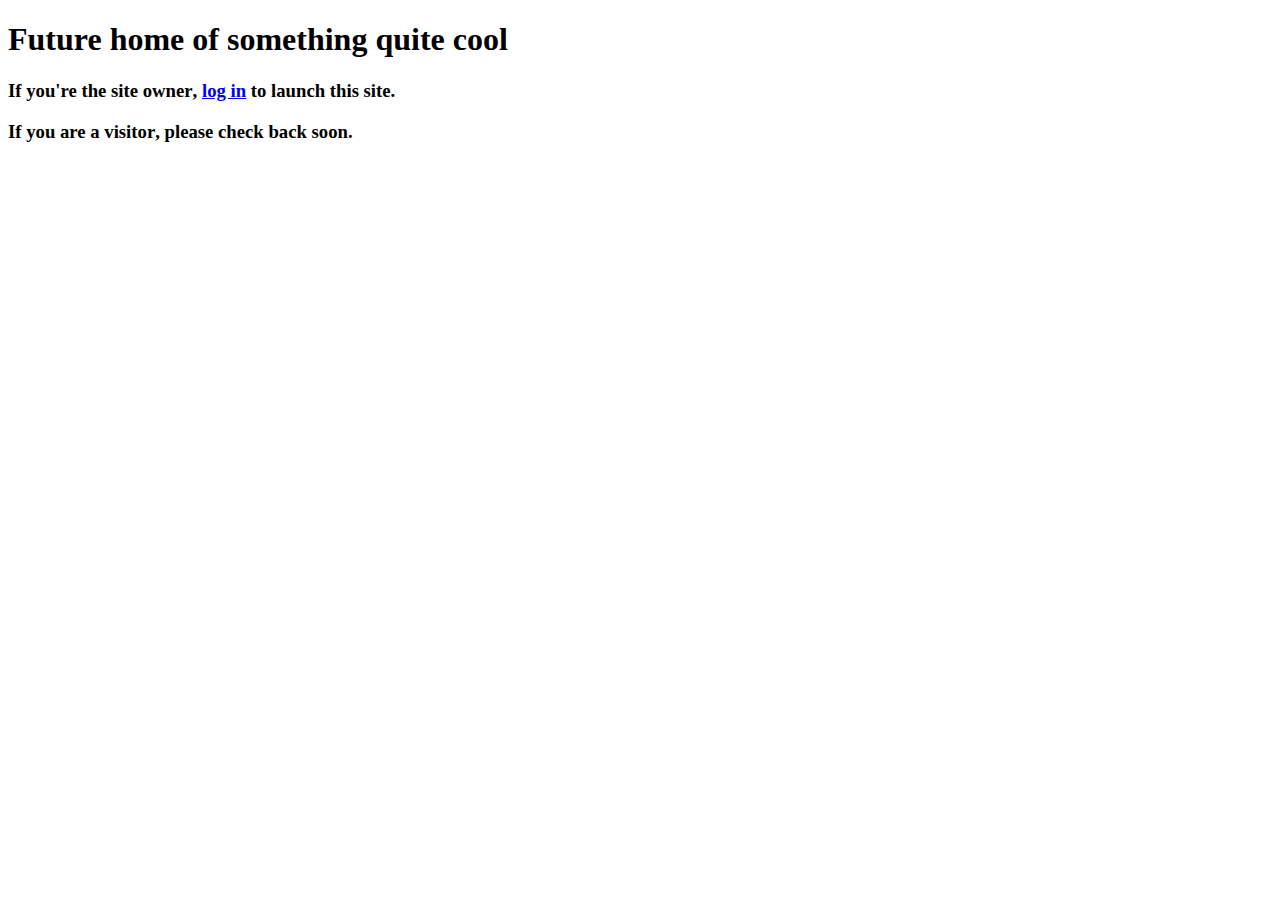
<file: welcome.html>
﻿<!DOCTYPE html PUBLIC "-//W3C//DTD XHTML 1.0 Transitional//EN" "http://www.w3.org/TR/xhtml1/DTD/xhtml1-transitional.dtd">
<html xmlns="http://www.w3.org/1999/xhtml">

<head>
<meta http-equiv="Content-Type" content="text/html; charset=utf-8" />
<title>Coming Soon - Future home of something quite cool</title>

<link href="http://p3nlhclust404.shr.prod.phx3.secureserver.net/SharedContent/404-etc-styles.css" rel="stylesheet" type="text/css" media="screen" />

</head>

<body>

	<div class="body-coming-soon">
		<h1>
			<span>Future home of something quite cool</span>
		</h1>
		
		<div class="info-container">
			<div class="inner-border clear-fix">
				<h3 class="coming-soon-owner">
					If you're the <strong>site owner</strong>, <a href="https://hostingmanager.secureserver.net">log in</a> to launch this site.
				</h3>
				<h3 class="coming-soon-visitor">
					If you are a <strong>visitor</strong>, please check back soon.
				</h3>
			</div>
		</div>
	</div>

</body>
</html>
</file>
